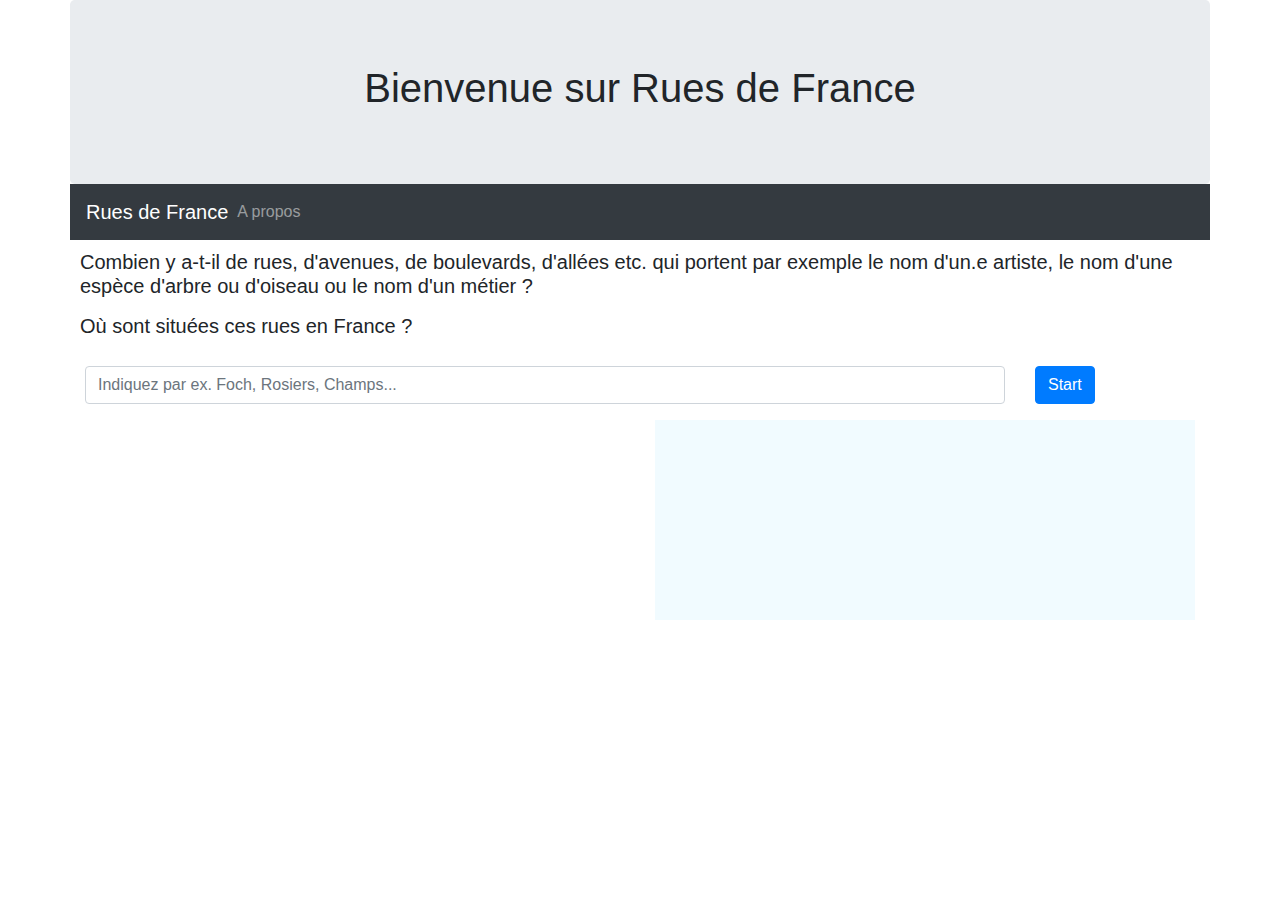
<file: new-architecture/index.html>
<!DOCTYPE html>
<html lang="en">
<head>
    <meta charset="UTF-8">
    <meta name="viewport" content="width=device-width, initial-scale=1, shrink-to-fit=no">
    <link rel="stylesheet" href="https://stackpath.bootstrapcdn.com/bootstrap/4.3.1/css/bootstrap.min.css" integrity="sha384-ggOyR0iXCbMQv3Xipma34MD+dH/1fQ784/j6cY/iJTQUOhcWr7x9JvoRxT2MZw1T" crossorigin="anonymous">
    <link rel="stylesheet" href="jquery-jvectormap-2.0.5/jquery-jvectormap-2.0.5.css" type="text/css" media="screen"/>
    <link rel="stylesheet" href="style.css" type="text/css">
    <script src="https://ajax.googleapis.com/ajax/libs/jquery/3.5.1/jquery.min.js"></script>
    <script src="https://cdnjs.cloudflare.com/ajax/libs/popper.js/1.16.0/umd/popper.min.js"></script>
    <script src="https://maxcdn.bootstrapcdn.com/bootstrap/4.3.1/js/bootstrap.min.js"></script>
    <script src="jquery-jvectormap-2.0.5/jquery-jvectormap-2.0.5.min.js" ></script>
    <script src="jquery-jvectormap-fr_regions_2016-merc.js"></script>
    <script src="jquery-jvectormap-fr-merc.js"></script>
    
    <title>Rues de France</title>
</head>
<body>
    
    <!-- jumbotron -->
    <div class="jumbotron text-center container" style="margin-bottom:0">
        <h1>Bienvenue sur Rues de France</h1>
    </div>
    
    <!-- navbar -->
    <nav class="navbar navbar-expand-sm bg-dark navbar-dark container">
        <a class="navbar-brand" href="#">Rues de France</a>
        <button class="navbar-toggler" type="button" data-toggle="collapse" data-target="#collapsibleNavbar">
            <span class="navbar-toggler-icon"></span>
        </button>
        <div class="collapse navbar-collapse row" id="collapsibleNavbar">
            <ul class="navbar-nav">
                <li class="nav-item">
                    <a class="nav-link" href="about.html">A propos</a>
                </li>
                <!-- <li class="nav-item">
                    <a class="nav-link" href="#">Exemples</a>
                </li>    -->
            </ul>
        </div>  
    </nav>

    <div class="container">

        <!-- Presentation of app -->
        <div class="row mb-1" style="padding-left: 10px; padding-right: 10px; padding-top: 10px;">
            <h5>
                <p>
                    Combien y a-t-il de rues, d'avenues, de boulevards, d'allées etc. qui portent par exemple le nom d'un.e artiste, le nom d'une espèce d'arbre ou d'oiseau ou le nom d'un métier ?
                </p>
            
                <p>Où sont situées ces rues en France ?</p>
            </h5>
        </div>
    
        <div class="row mb-2">
            <!-- form -->
            <div class="col-sm-6 col-lg-10">
                <input type="text" id="uploaded_street_name" class="form-control form-control" placeholder="Indiquez par ex. Foch, Rosiers, Champs...">
            </div>

            <!-- Start/Processing button -->
            <div class="col-sm-6 col-lg-2">
                <button class="button btn btn-primary" id="requestbutton" type="button">Start</button>
            </div>
        </div>
    
        <div class="row mb-2">
            
            <!-- France map -->
            <div class="col-sm-6">
                <div id="map-dens" style="width: 100%; height: 310px"></div>
            </div>
            
            <div class="col-sm-6">
                <!-- Total number of streets corresponding to query -->
                <div class="container">
                    <h4 id="total_number"></h4>
                </div>
 
                <!-- List of towns corresponding to query with a limit of 100 -->
                <div class="container ex1">
                    <ul id="town_list"></ul>
                </div>
            </div>
              
        </div>
    </div>

    <script>

        // get user request 
        $('#requestbutton').click(function() {
            if(document.getElementById("uploaded_street_name").value.length == 0)
            {
                alert("Veuillez remplir ce champ")
            } else {
            makeRequest();}
        });

        // do not tolerate empty requests
        $('#uploaded_street_name').keypress(function (e){
            var key = e.which;
                if(key == 13)  // 13 is RETURN key code
                    {if(document.getElementById("uploaded_street_name").value.length == 0)
                    {
                        alert("Veuillez remplir ce champ")
                    } else {   
                        makeRequest();}  
                    }
        });

        // trigger AWS API Gateway
        function makeRequest() {

            $('#requestbutton').html('<span class="spinner-border spinner-border-sm mr-2" role="status" aria-hidden="true"></span>Processing...').addClass('disabled');

            var street_name = document.getElementById("uploaded_street_name").value;
            var data = {"street_name": street_name};
            
            $.ajax({
               // Prod
               //url: "https://234zziyame.execute-api.eu-west-3.amazonaws.com/v1/submit_button_lambda_handler",
               // Dev
               url: "https://ydiinbptd2.execute-api.eu-west-3.amazonaws.com/default/ruesdefrance_dev",
               type: "POST",
               data: JSON.stringify(data),
               success: function(response) {

                //handle the response received from AWS
                handleResponse(response);
               }
            });

        }

        function handleResponse(analysisResult) {
               
            densData = analysisResult["nbr_streets_per_region"];
            totStreetNbr = analysisResult["total_street_nbr"];
            townList = analysisResult["town_zip_list"];
            console.log(densData);
            console.log(townList);

            // clean map area
            document.getElementById("map-dens").innerHTML='';
            // clean text box
            document.getElementById("uploaded_street_name").value='';
            // clean town list box
            document.getElementById("town_list").value='';

            // show results on map
            $('#map-dens').vectorMap({
                map: 'fr_merc',
                series: {
                    regions: [{
                        values: densData,
                        scale: ['#C8EEFF', '#0071A4'],
                        normalizeFunction: 'polynomial'
                    }]
                },
                onRegionTipShow: function(e, el, code){
                el.html(el.html()+' - '+densData[code]+' résultat(s)');
                }
            });

            // total number of results for requested street name
            $('#total_number').html(totStreetNbr)

            // list of streets with their town and department zip code
            $('#town_list').html(townList)
            
            // reinitialize request button
            $('#requestbutton').html('Start').removeClass('disabled');

       }

    </script>

</body>
</html>
</file>
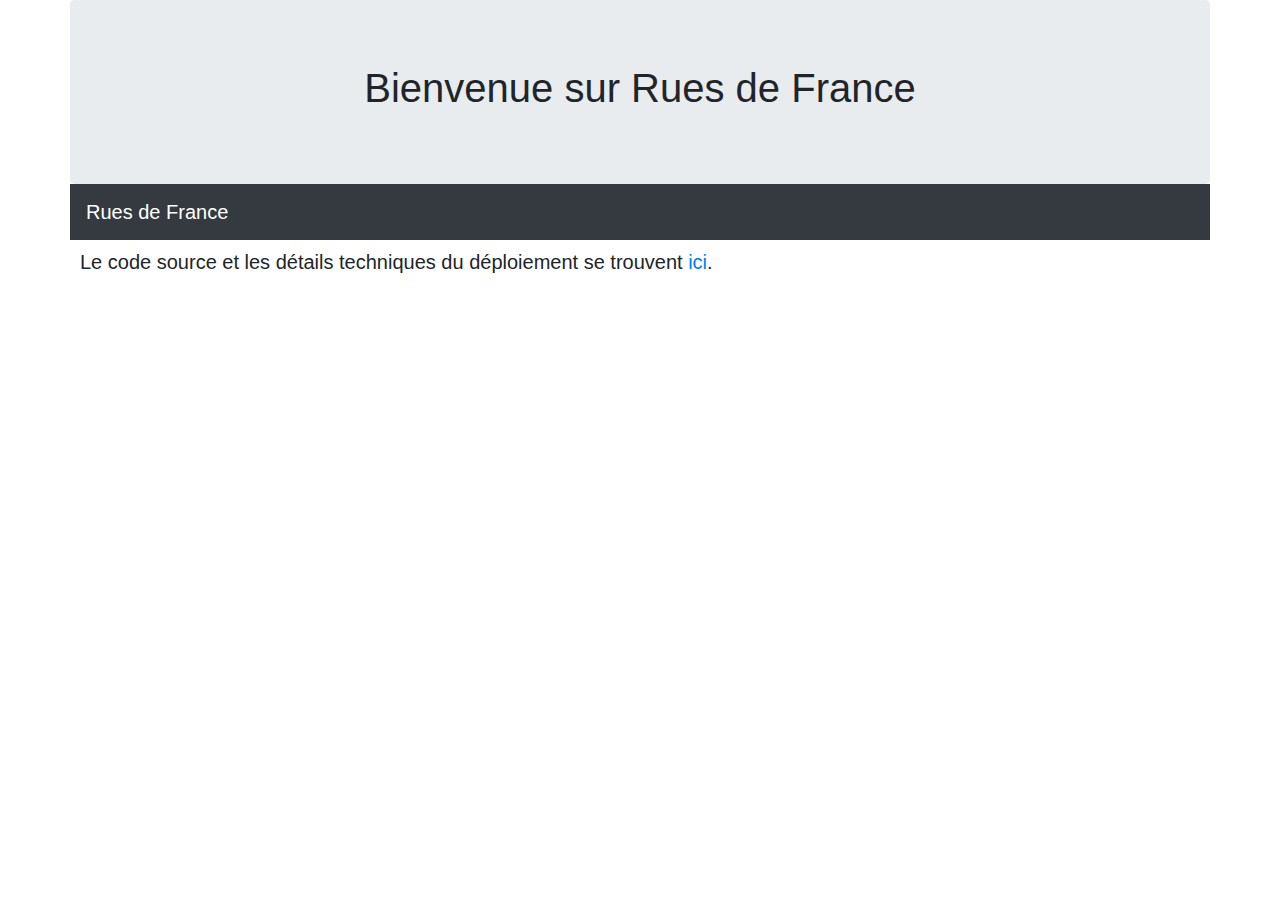
<file: new-architecture/about.html>
<!DOCTYPE html>
<html lang="en">
<head>
    <meta charset="UTF-8">
    <meta name="viewport" content="width=device-width, initial-scale=1, shrink-to-fit=no">
    <link rel="stylesheet" href="https://stackpath.bootstrapcdn.com/bootstrap/4.3.1/css/bootstrap.min.css" integrity="sha384-ggOyR0iXCbMQv3Xipma34MD+dH/1fQ784/j6cY/iJTQUOhcWr7x9JvoRxT2MZw1T" crossorigin="anonymous">
    <script src="https://cdnjs.cloudflare.com/ajax/libs/popper.js/1.16.0/umd/popper.min.js"></script>
    <script src="https://maxcdn.bootstrapcdn.com/bootstrap/4.3.1/js/bootstrap.min.js"></script>
    <title>A propos</title>
</head>
<body>
    
    <div class="jumbotron text-center container" style="margin-bottom:0">
        <h1>Bienvenue sur Rues de France</h1>
    </div>
    

    <nav class="navbar navbar-expand-sm bg-dark navbar-dark container">
        <a class="navbar-brand" href="index.html">Rues de France</a>
        <!-- <button class="navbar-toggler" type="button" data-toggle="collapse" data-target="#collapsibleNavbar">
            <span class="navbar-toggler-icon"></span>
        </button> -->
    </nav>

    <div class="container">

        <div class="row mb-1" style="padding-left: 10px; padding-right: 10px; padding-top: 10px;">
            <h5><p>
                Le code source et les détails techniques du déploiement se trouvent <a href="https://github.com/Joulik/RUES-DE-FRANCE/tree/master/new-architecture">ici</a>.
            </p></h5>
        </div>
    
    </div>

</body>
</html>
</file>
<file: new-architecture/style.css>
div.ex1 {
    background-color: rgb(241, 251, 255);
    height: 200px;
    overflow-y: scroll;
}
</file>
